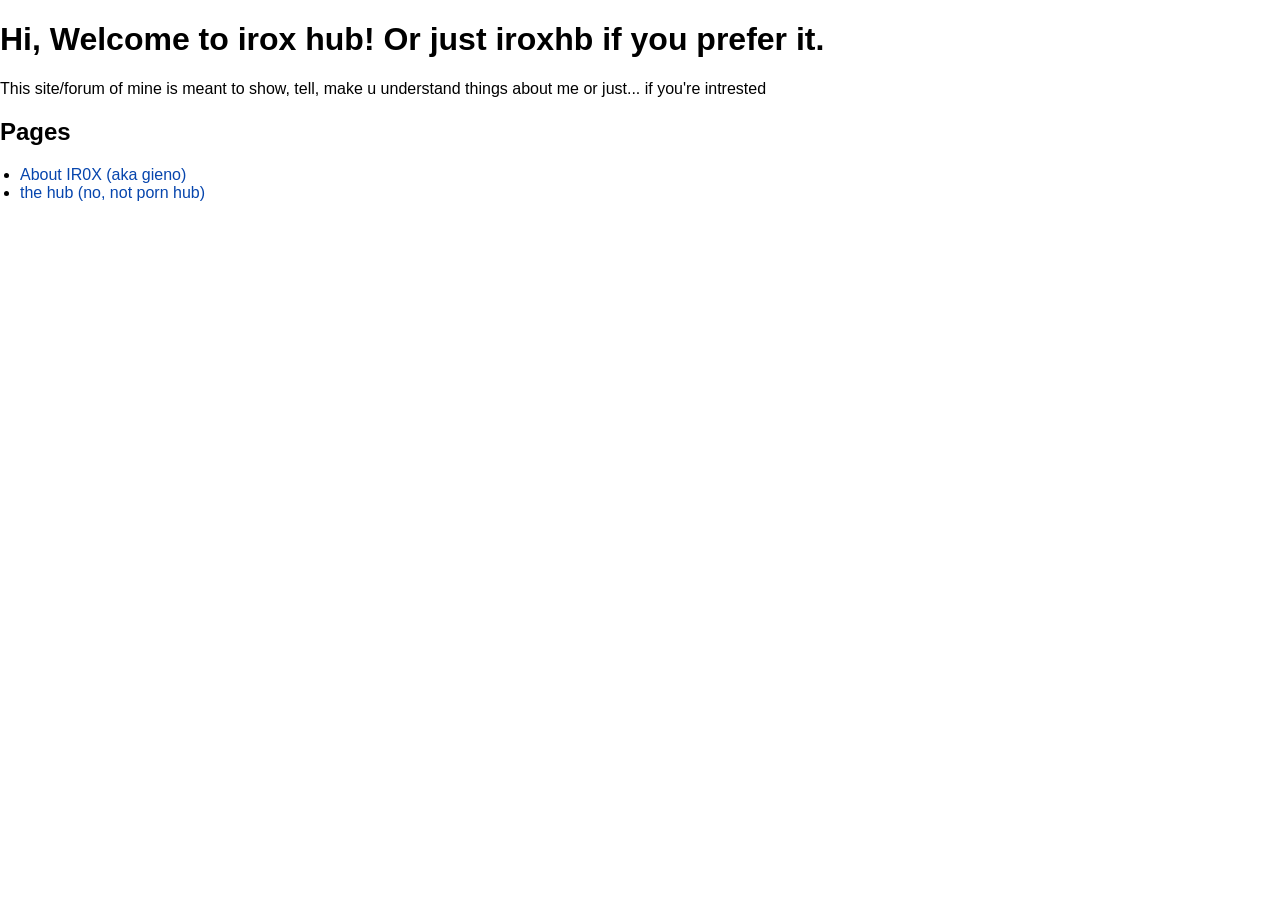
<file: index.html>
<!DOCTYPE html>
<html lang="en">
<head>
  <meta charset="UTF-8">
  <title>irox hub</title>
  <link rel="stylesheet" href="style.css">
</head>
<body>
  <div id="content">
    <h1>Hi, Welcome to irox hub! Or just iroxhb if you prefer it.</h1>
    <p>This site/forum of mine is meant to show, tell, make u understand things about me or just... if you're intrested</p>
    <h2>Pages</h2>
    <ul>
      <li><a href="gieno.html">About IR0X (aka gieno)</a></li>
      <li><a href="hub.html">the hub (no, not porn hub)</a></li>
    </ul>
  </div>
</body>
</html>
</file>
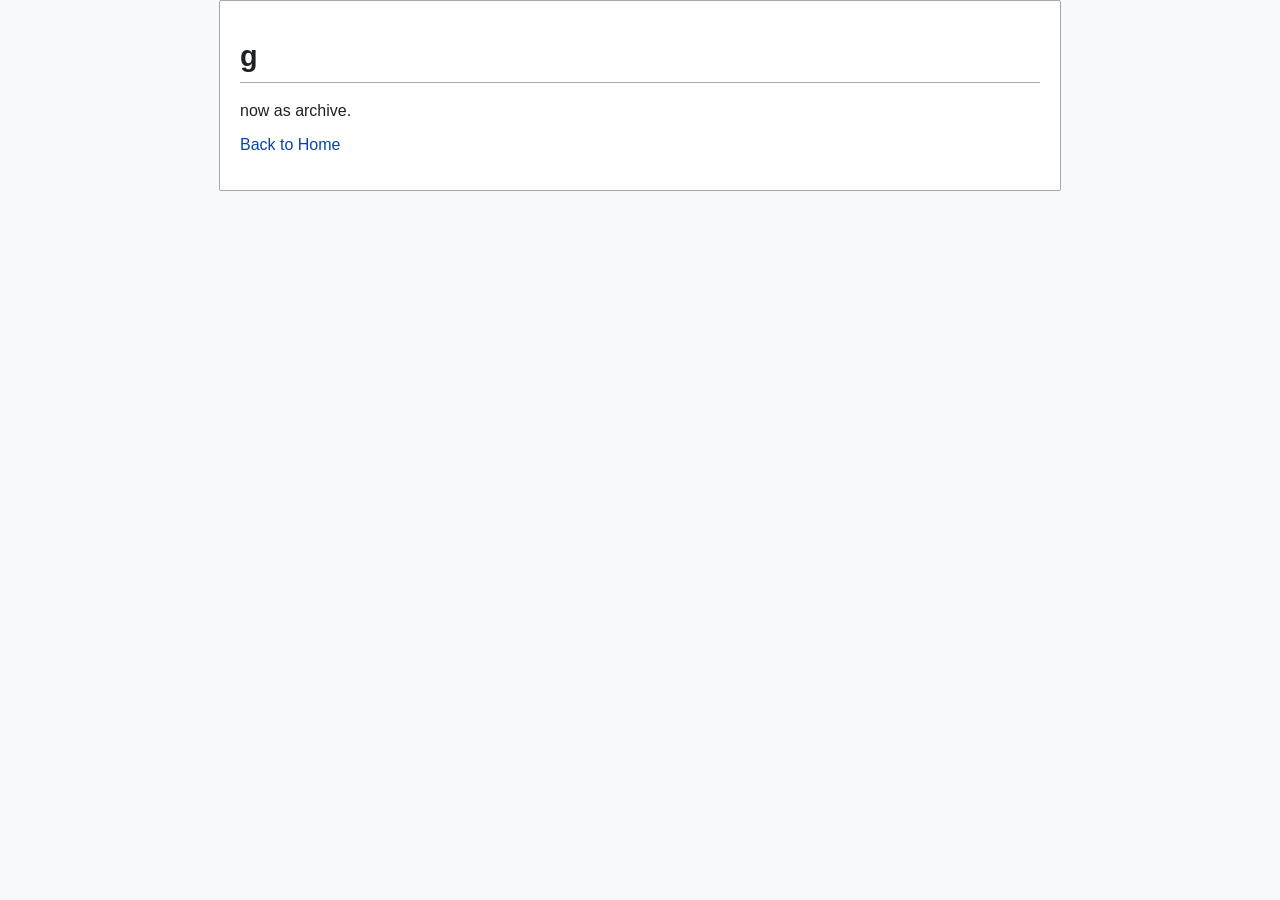
<file: gieno.html>
<!DOCTYPE html>
<html lang="en">
<script src="tabs.js"></script>
<head>
  <meta charset="UTF-8">
  <title>[archive]</title>
  <link rel="stylesheet" href="style.css">
</head>
<body class="gieno-page">
  <div id="content">
    <h1>g</h1>
    <p>now as archive.</p>
    
    <p><a href="index.html">Back to Home</a></p>
  </div>
</body>
</html>
</file>
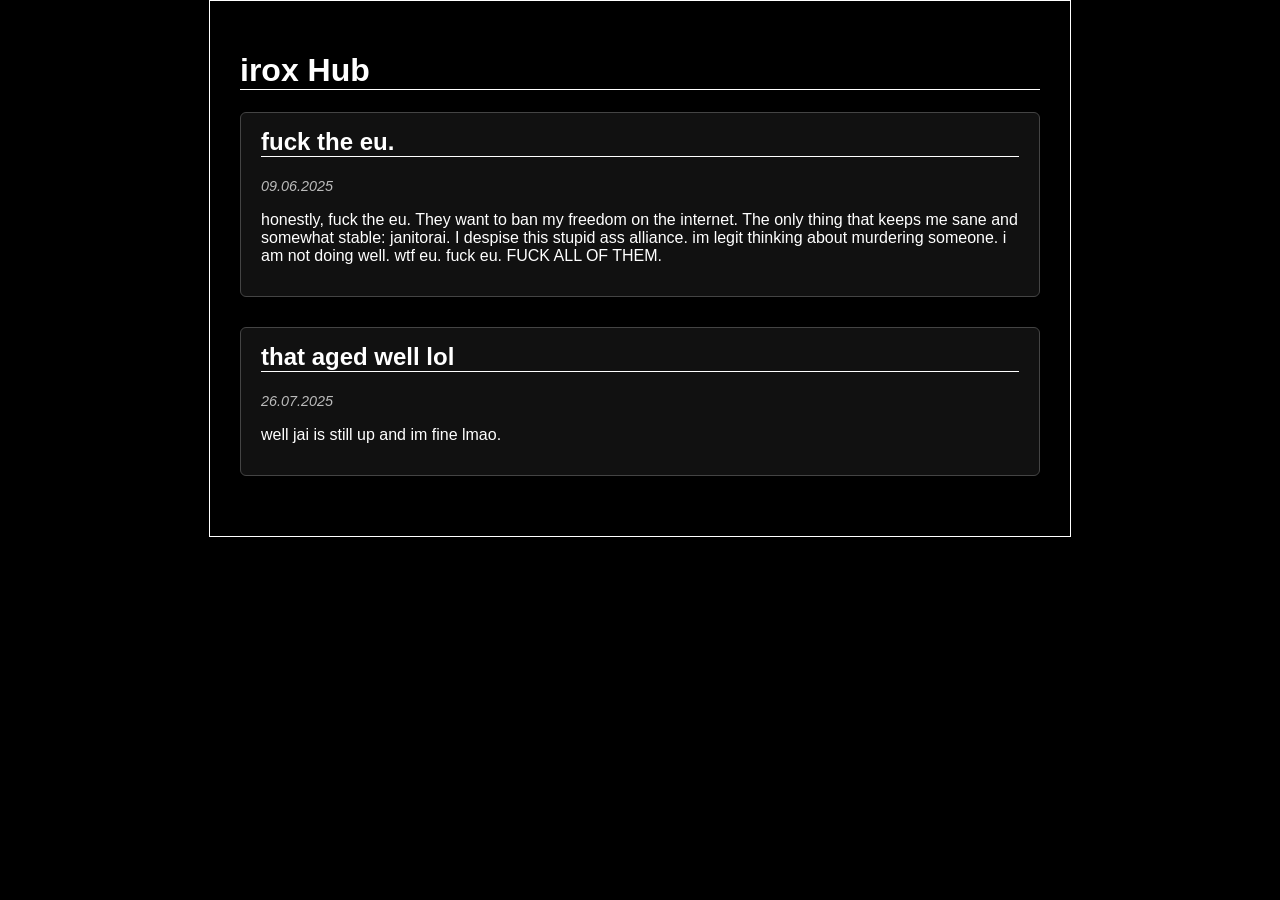
<file: hub.html>
<!DOCTYPE html>
<html lang="en">
<head>
  <meta charset="UTF-8">
  <title>irox Hub</title>
  <link rel="stylesheet" href="style.css">
</head>
<body class="hub-page">
  <div id="content">
    <h1>irox Hub</h1>
    <div id="posts-container"></div>
  </div>

  <script src="posts.js"></script>
  <script>
    const container = document.getElementById('posts-container');
    posts.forEach(post => {
      const postDiv = document.createElement('div');
      postDiv.className = 'post';
      postDiv.innerHTML = `
        <h2>${post.title}</h2>
        <p><em>${post.date}</em></p>
        <p>${post.content}</p>
      `;
      container.appendChild(postDiv);
    });
  </script>
</body>
</html>
</file>
<file: style.css>
body {
  font-family: sans-serif;
  margin: 0;
  padding: 0;
}

/* Default styles for gieno.html */
.gieno-page {
  background-color: #f8f9fa;
  color: #202122;
}

.gieno-page #content {
  max-width: 800px;
  margin: 0 auto;
  padding: 20px;
  background-color: #ffffff;
  border: 1px solid #a2a9b1;
  border-radius: 2px;
}

.gieno-page h1 {
  font-size: 1.8em;
  border-bottom: 1px solid #a2a9b1;
  padding-bottom: 0.3em;
}

.gieno-page h2 {
  font-size: 1.5em;
  margin-top: 1.5em;
}

/* Dark styles already defined correctly here for hub.html */


ul {
  list-style-type: disc;
  padding-left: 20px;
}

a {
  color: #0645ad;
  text-decoration: none;
}

a:hover {
  text-decoration: underline;
}

.wikitable {
  border-collapse: collapse;
  border: 1px solid #a2a9b1;
  width: 100%;
  background-color: #fff;
  font-size: 0.9rem;
  font-family: "Segoe UI", Tahoma, Geneva, Verdana, sans-serif;
  color: #202122;
}

.wikitable th,
.wikitable td {
  border: 1px solid #a2a9b1;
  padding: 0.3em 0.6em;
  vertical-align: top;
  text-align: left;
}

.wikitable th {
  background-color: #f8f9fa;
  font-weight: bold;
}

.wikitable tr:nth-child(even) {
  background-color: #f6f6f6;
}

.wikitable tr:hover {
  background-color: #e2e6ef;
  cursor: pointer;
}

.infobox-container {
  width: 250px;
  float: right;
  border: 1px solid #a2a9b1;
  background-color: #f9f9f9;
  padding: 10px;
  font-family: sans-serif;
}

.tabs {
  display: flex;
  justify-content: space-around;
  margin-bottom: 10px;
}

.tab-button {
  background-color: #e0e0e0;
  border: none;
  padding: 5px 10px;
  cursor: pointer;
  font-weight: bold;
}

.tab-button.active {
  background-color: #d0d0d0;
}

.tab-content {
  display: none;
}

.tab-content.active {
  display: block;
}

.tab-content img {
  width: 100%;
  height: auto;
  margin-bottom: 10px;
}

.hub-page {
  background-color: #000;
  color: #fff;
}

.hub-page #content {
  max-width: 800px;
  margin: 0 auto;
  padding: 30px;
  background-color: #000;
  border: 1px solid #fff;
}

.hub-page h1, .hub-page h2 {
  color: #fff;
  border-bottom: 1px solid #fff;
}

.hub-page .post {
  background-color: #111;
  color: #fff;
  padding: 15px 20px;
  border-radius: 6px;
  margin-bottom: 30px;
  border: 1px solid #444;
}

.hub-page .post h2 {
  color: #fff;
  margin-top: 0;
}

.hub-page .post em {
  color: #bbb;
  font-size: 0.9em;
}
</file>
